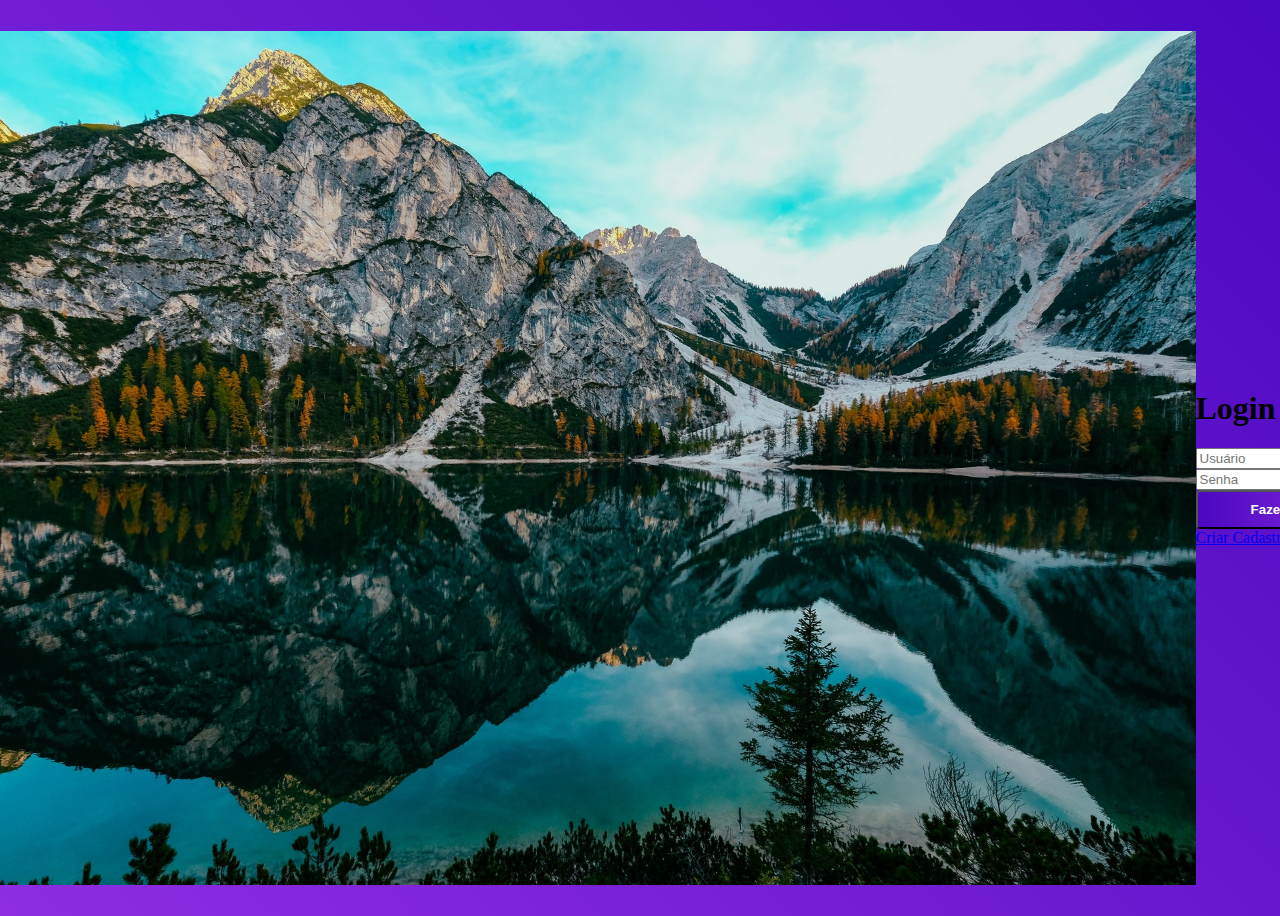
<file: login.html>
<!DOCTYPE html>
<html>
<head>
    <meta charset='utf-8'>
    <meta http-equiv='X-UA-Compatible' content='IE=edge'>
    <title>Formulário de Login</title>
    <meta name='viewport' content='width=device-width, initial-scale=1'>
    <link rel='stylesheet' type='text/css' media='screen' href='estilo.css'>
     
</head>
<body>
    <img class="fundo" src="fundo1.jpg" width="100%" height="100%"> 
    <form class="box" action="login.html" method="post">
        <h1>Login</h1>
        <input type="text" name="" placeholder="Usuário">
        <input type="password" name="" placeholder="Senha">
        <input type="submit" name="" value="Fazer Login">
        <a href="cadastro.html">Criar Cadastro</a>
    </form>
</body>
</html>
</file>
<file: estilo.css>
<<<<<<< HEAD
* {
    margin: 0;
    border: 0;
    padding: 0;
    box-sizing: border-box;
    font-family: sans-serif;
}

body {
    background: linear-gradient(45deg, #8e2de2, #4a08c0);
    background-repeat: no-repeat;
    min-height: 100vh;
    min-width: 100vw;
    display: flex;
    align-items: center;
    justify-content: center;
}

div.container {
    background: white;
    max-width: 350px;
    min-height: 40vh;
    padding: 2rem;
    box-shadow: 5px 5px 15px rgba(0, 0, 0, 0.2);
    border-radius: 8px;
 }

div h1 {
    font-weight: 600;
    margin-bottom: 2rem;
    display: flex;
    justify-content: center;
}

form {
    display: flex;
    flex-direction: column;
    justify-self:  center;
    
}

.campo input{
    outline: none;
    font-size: 0.9rem;
    color: rgba(0,0,0,0.7);
    margin: 4px;
    height: 2rem;
    border: 0.2rem solid black;
    width: 90%;
    padding: 10px;
     
    border-radius: 5px;
    display: flex;
}

.botao {
    margin-top: 1rem;
    height: 30px; 
    display: flex; 
    background: none;
    align-self: center;
    cursor: pointer;
    text-decoration: none;
    font-size: 1rem;
     
     
   
     
}

.botao a,  input[type="submit"] {
    text-decoration: none;
    justify-content: center;
    align-content: center;
    color: white;
    font-weight: 550;
    background: linear-gradient(to left, #8e2de2, #4a08c0);
    margin: 0;
    padding: 10px;
    transition: all 0.3s ease;
    border-radius: 4px;
}

.botao a {
    display: flex;
    justify-items: : center;
    align-items:  center;
}
</file>
